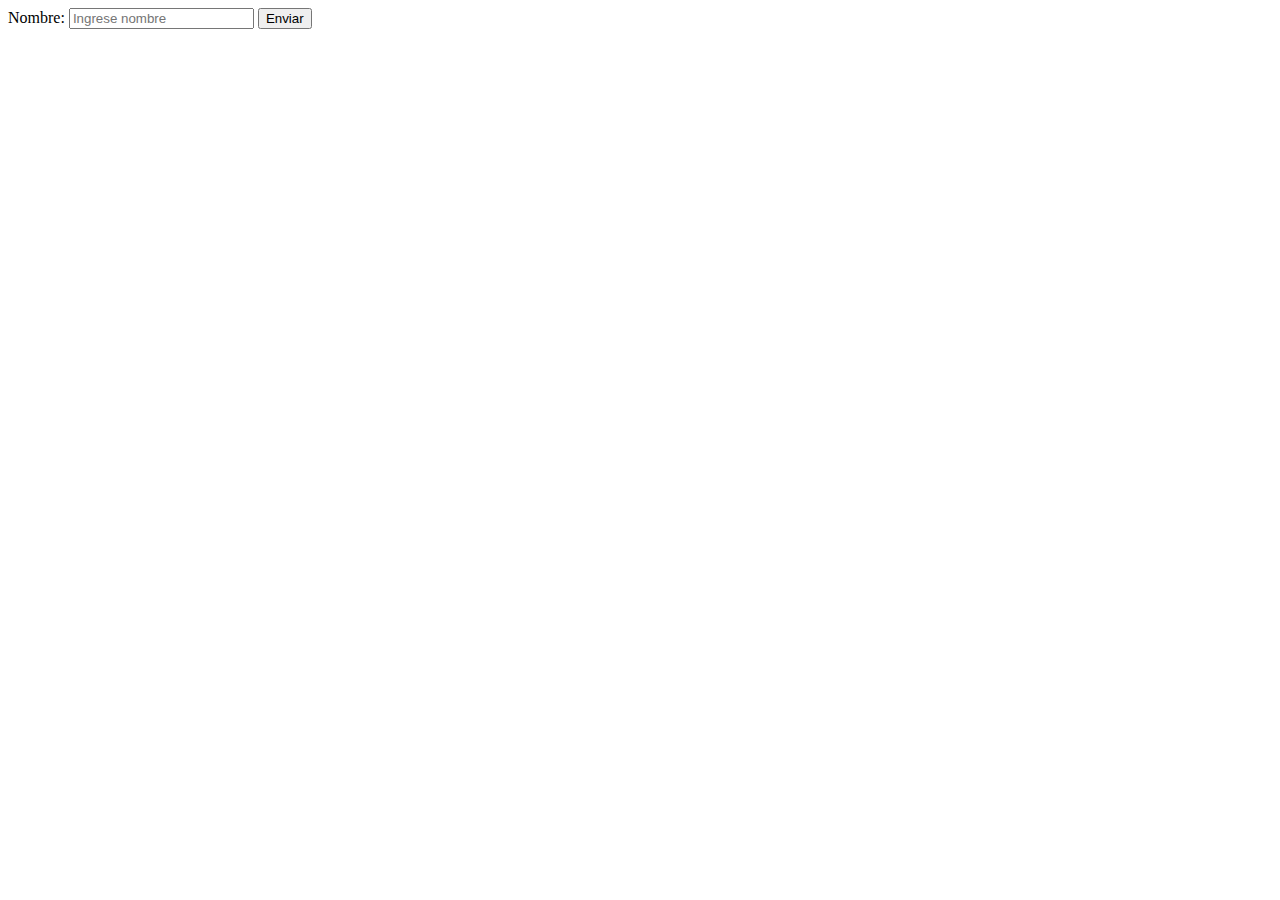
<file: HTML/formularios/index.html>
<!DOCTYPE html>
<html lang="en">
  <head>
    <meta charset="UTF-8" />
    <meta name="viewport" content="width=device-width, initial-scale=1.0" />
    <title>Document</title>
    <script src="./js/script.js" type="module"></script>
  </head>
  <body>
    <form action="#" id="formulario">
      <label for="txtNombre">Nombre: </label
      ><input
        type="text"
        id="txtNombre"
        name="nombre"
        placeholder="Ingrese nombre"
      />
      <!-- <fieldset>
          <legend>genero</legend>
          <input type="radio" name="" id="masc">Masculino <br>
          <input type="radio" name="" id="fem">Femenino <br>
          <input type="radio" name="" id="n/a">Prefiero no decirlo <br>
      </fieldset>
      <select name="" id="">
          <option value="es">España</option>
          <option value="ar">Argentina</option>
      </select>
      <input type="checkbox" name="" id="fem">Femenino <br>
      <input type="number" name="" id="" min="0" max="50"> -->
      <button id="boton">Enviar</button>
    </form>
  </body>
</html>
</file>
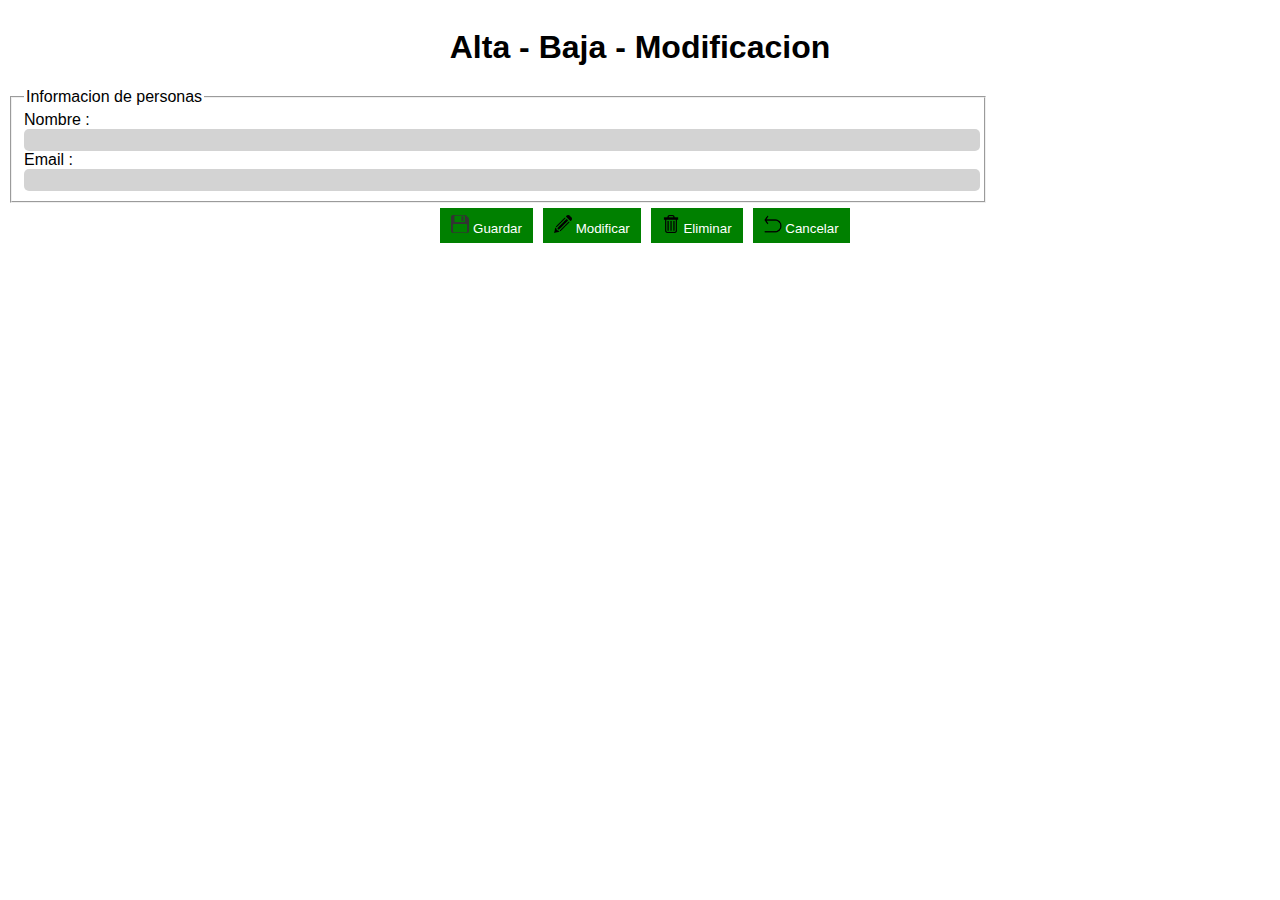
<file: JavaScript/ABM/index.html>
<!DOCTYPE html>
<html lang="es">
  <head>
    <meta charset="UTF-8" />
    <meta name="viewport" content="width=device-width, initial-scale=1.0" />
    <script src="./js/script.js" type="module"></script>
    <link rel="stylesheet" href="./css/style.css" />
    <title>Document</title>
  </head>
  <body>
    <section id="titulo">
      <h1>Alta - Baja - Modificacion</h1>
    </section>

    <div id="container">
      <fieldset>
        <legend>Informacion de personas</legend>
        <form action="#">
          <label for="txtNombre">Nombre :</label>
          <input type="text" id="txtNombre" />
          <label for="txtEmail">Email :</label>
          <input type="email" id="txtEmail" />
        </form>
      </fieldset>
    </div>

    <div class="buttonContainer container">
      <button class="botones" id="btnGuardar">
        <img src="./image/save.png" alt="save icon" class="iconoBotones" />
        Guardar
      </button>
      <button class="botones" id="btnModificar">
        <img src="./image/edit.png" alt="modify icon" class="iconoBotones" />
        Modificar
      </button>
      <button class="botones" id="btnEliminar">
        <img src="./image/delete.png" alt="delete icon" class="iconoBotones" />
        Eliminar
      </button>
      <button class="botones" id="btnCancelar">
        <img
          src="./image/go-back-left-arrow.png"
          alt="cancel icon"
          class="iconoBotones"
        />
        Cancelar
      </button>
    </div>

    <div id="divTabla">
      <!-- <table>
        <tr>
          <td>lunes</td>
          <td></td>
          <td></td>
        </tr>
        
      </table> -->
    </div>
  </body>
</html>
</file>
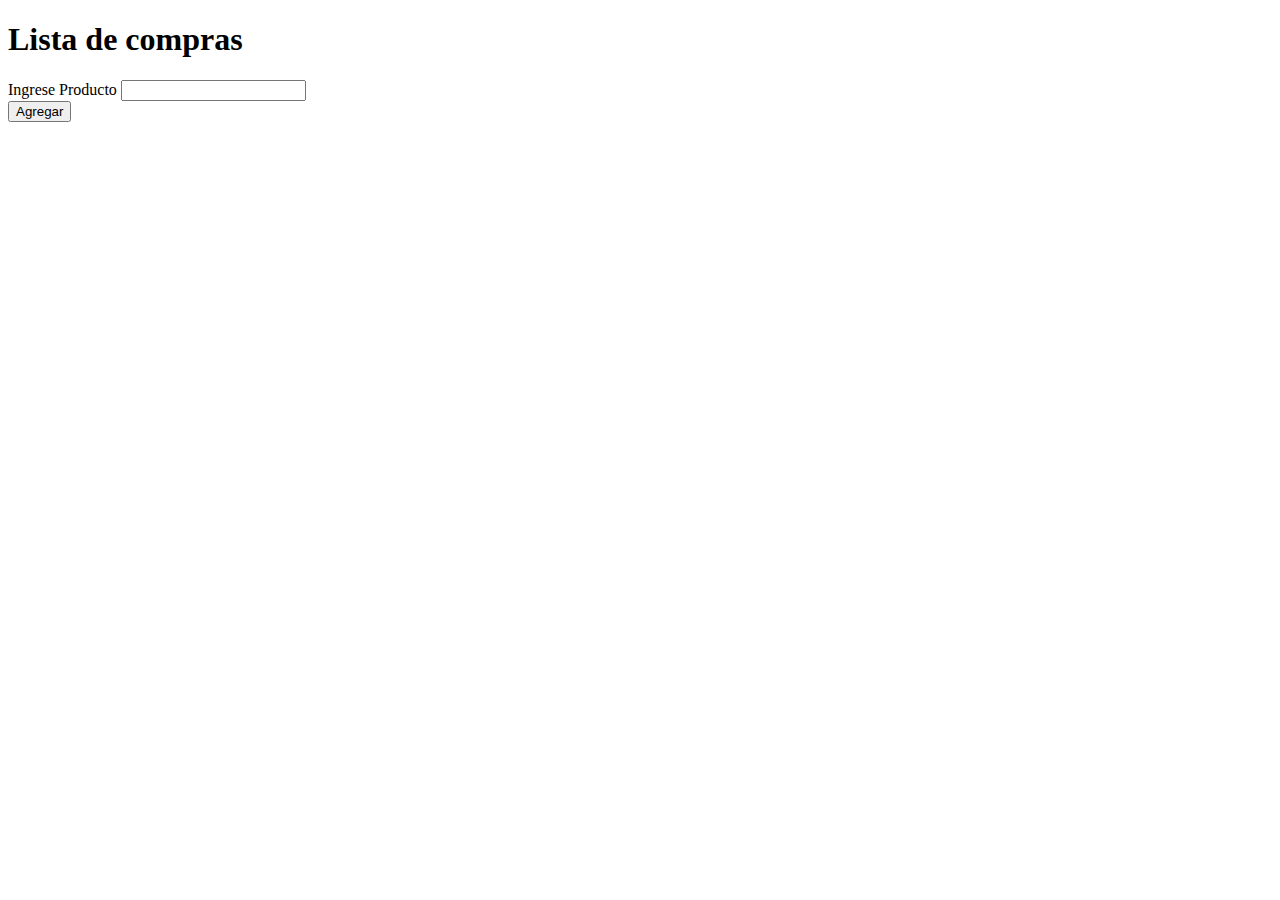
<file: JavaScript/DOM - Generando HTML dinamicamente/ejemplo1- Listas/index.html>
<!DOCTYPE html>
<html lang="en">
  <head>
    <meta charset="UTF-8" />
    <meta name="viewport" content="width=device-width, initial-scale=1.0" />
    <title>Document</title>
    <script src="./js/script.js" defer></script>
  </head>
  <body>

    <h1 id="titulo" name="tituloDeLaPagina">Lista de compras</h1>

    <form action="#" id="formulairo">
        <label for="producto">Ingrese Producto</label>
        <input type="text" id="producto">
    </form>
   
    <button id="btnAgregar">Agregar</button>

    <div id="listaDatos">
      
       
    

    </div>

  </body>
</html>
</file>
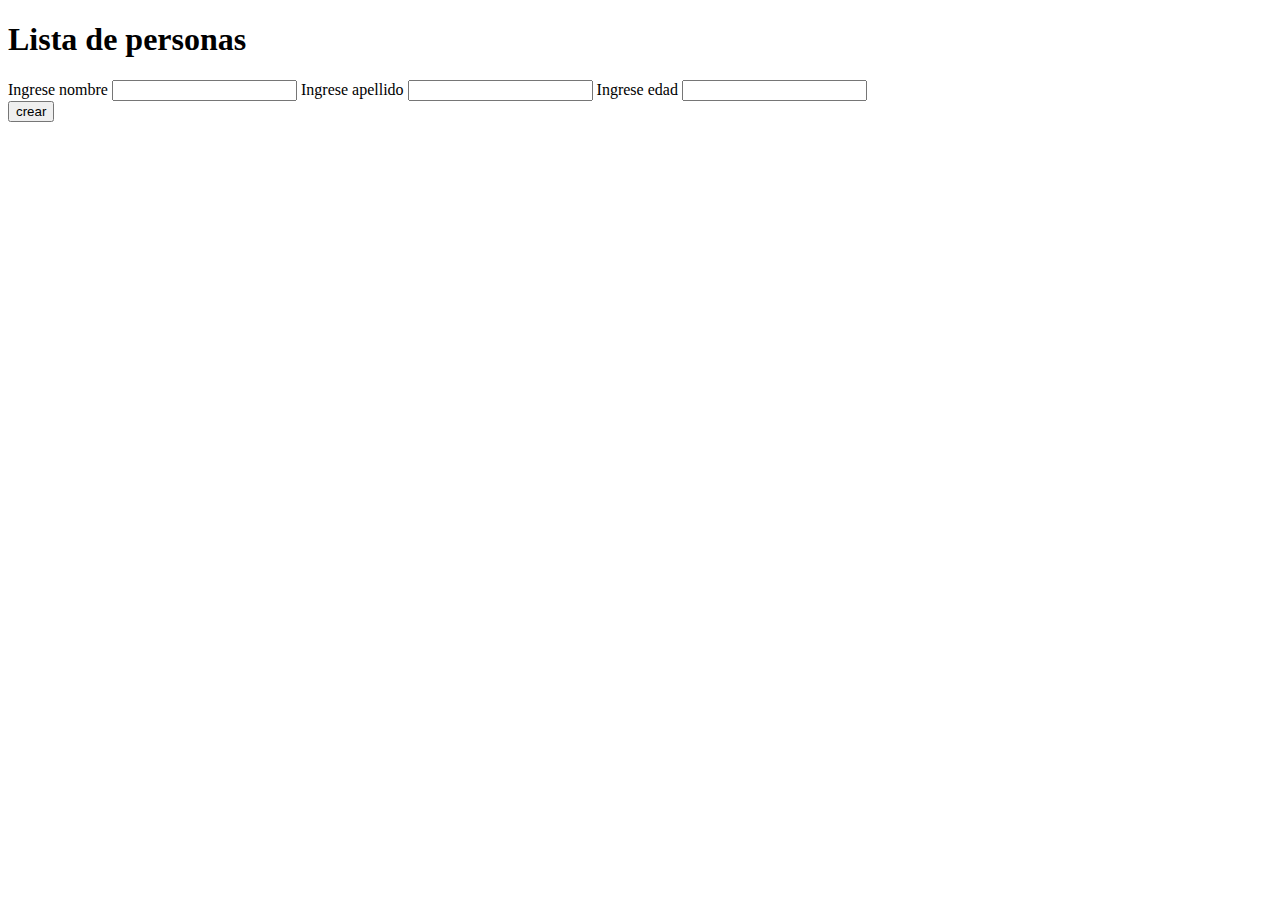
<file: JavaScript/DOM - Generando HTML dinamicamente/ejemplo2 - Tabla/index.html>
<!DOCTYPE html>
<html lang="en">
  <head>
    <meta charset="UTF-8" />
    <meta name="viewport" content="width=device-width, initial-scale=1.0" />
    <title>Document</title>
    <script src="./js/script.js" type="module" defer></script>
    <link rel="stylesheet" href="./css/estilos.css">
  </head>
  <body>

    <h1 id="titulo" name="tituloDeLaPagina">Lista de personas</h1>

    <form action="#" id="formulairo">
        <label for="nombre">Ingrese nombre</label>
        <input type="text" id="nombre">
        <label for="apellido">Ingrese apellido</label>
        <input type="text" id="apellido">
        <label for="edad">Ingrese edad</label>
        <input type="number" id="edad">
    </form>
   
    <button id="btnCrearTabla">crear</button>

    <br>
    <br>
    <br>
    <br>
    <br>
    <br>

    

    <div id="divTabla"></div>

  </body>
</html>
</file>
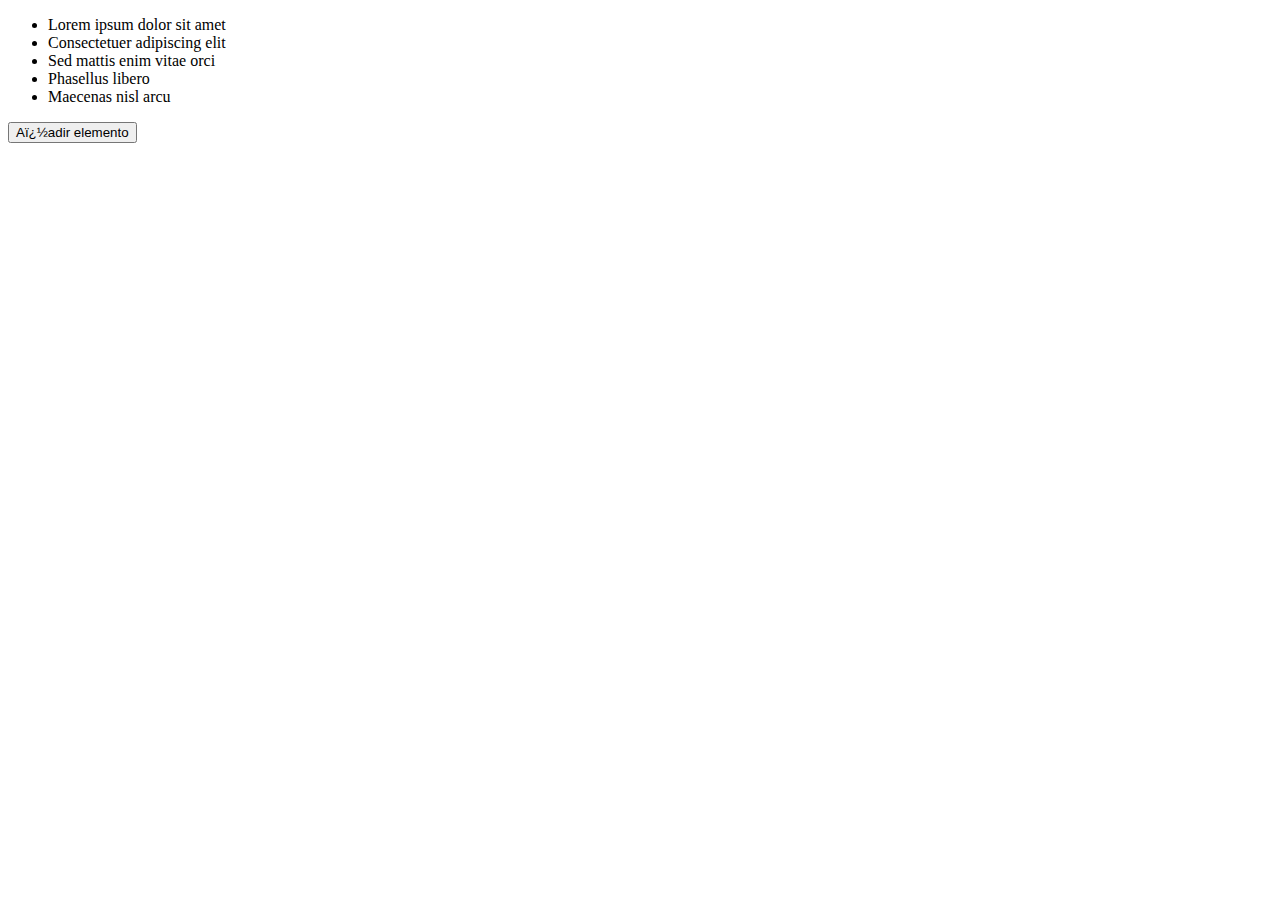
<file: JavaScript/DOM - Generando HTML dinamicamente/ejercicio/ejercicio.html>
<!DOCTYPE html PUBLIC "-//W3C//DTD XHTML 1.0 Transitional//EN" "http://www.w3.org/TR/xhtml1/DTD/xhtml1-transitional.dtd">
<html xmlns="http://www.w3.org/1999/xhtml">
<head>
<meta http-equiv="Content-Type" content="text/html; charset=iso-8859-1" />
<title>Ejercicio 13 - DOM b�sico y atributos XHTML</title>
<script type="f34ea8788d2e3826cdd0bbb0-text/javascript">
function anade() {
    var elemento = document.createElement("li");
    var texto = document.createTextNode("Elemento de prueba");
    elemento.appendChild(texto);
  
    var lista = document.getElementById("lista");
    lista.appendChild(elemento);
  
    var nuevoElemento = "<li>Texto de prueba</li>";
    lista.innerHTML = lista.innerHTML + nuevoElemento;
}
</script>
</head>
<body>
<ul id="lista">
<li>Lorem ipsum dolor sit amet</li>
<li>Consectetuer adipiscing elit</li>
<li>Sed mattis enim vitae orci</li>
<li>Phasellus libero</li>
<li>Maecenas nisl arcu</li>
</ul>
<input type="button" value="A�adir elemento" onclick="if (!window.__cfRLUnblockHandlers) return false; anade();" data-cf-modified-f34ea8788d2e3826cdd0bbb0-="">
<script src="https://ajax.cloudflare.com/cdn-cgi/scripts/7089c43e/cloudflare-static/rocket-loader.min.js" data-cf-settings="f34ea8788d2e3826cdd0bbb0-|49" defer=""></script>
</body>
</html>
</file>
<file: JavaScript/ABM/css/style.css>
*{
    font-family: 'Lucida Sans', 'Lucida Sans Regular', 'Lucida Grande', 'Lucida Sans Unicode', Geneva, Verdana, sans-serif;
}

#titulo {
    display: flex;
    flex-direction: column;
    align-items: center;
}
select{
    width: 100%;
}

.container {
    display: flex;
    flex-direction: column;
    flex-wrap: wrap;
    justify-content: center;
    align-items: center;
    width: 100%;
}



input {
    border: none;
    background-color: lightgray;
    width: 100%;
    padding: 4px;
    border-radius: 5px;
    font-size: 12px;
}
fieldset {
    width: 75%;
}




.buttonContainer {
    display: flex;
    flex-direction: row;
    width: 100%;
    justify-content: center;
}

button {
    top: 5px;
    position: relative;
    display: inline-block;
    border: none;
    padding: 7px 11px;
    background-color: green;
    color: white;
}
.botones {
    margin-left: 10px;
}


.botones:hover {
    background-color: blue;
    cursor: pointer;
}
.iconoBotones {
   
    height: 18px;
    width: 18px;
}



table{
    border-collapse: collapse;
}
table, th, td{
    border: 1px solid black;
    padding: 5px;
}
thead{
   background-color: coral;
}
</file>
<file: JavaScript/DOM - Generando HTML dinamicamente/ejemplo2 - Tabla/css/estilos.css>
table{
    width: 100%;
   
    border: 1px solid black;
}

th, td{
    width: 25%;
    border: 1px solid black;
    border-collapse: collapse;
}
</file>
